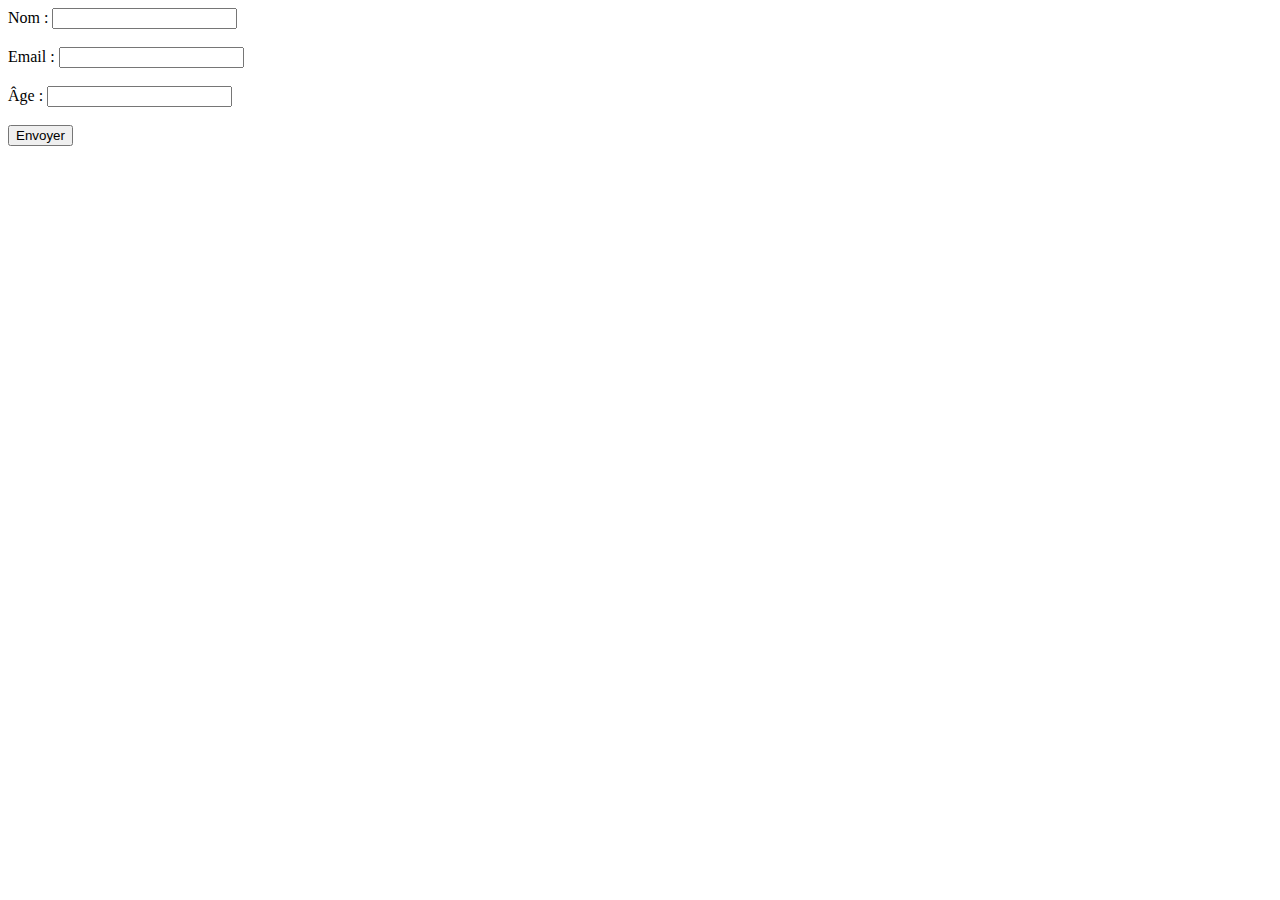
<file: Jour02/Job02/index.html>
<!DOCTYPE html>
<html lang="fr">
<head>
    <meta charset="UTF-8">
    <meta name="viewport" content="width=device-width, initial-scale=1.0">
    <title>Formulaire GET</title>
</head>
<body>
    <form action="tableau.php" method="get">
        <label for="name">Nom :</label>
        <input type="text" id="name" name="name"><br><br>
        <label for="email">Email :</label>
        <input type="text" id="email" name="email"><br><br>
        <label for="age">Âge :</label>
        <input type="text" id="age" name="age"><br><br>
        <input type="submit" value="Envoyer">
    </form>
</body>
</html>
</file>
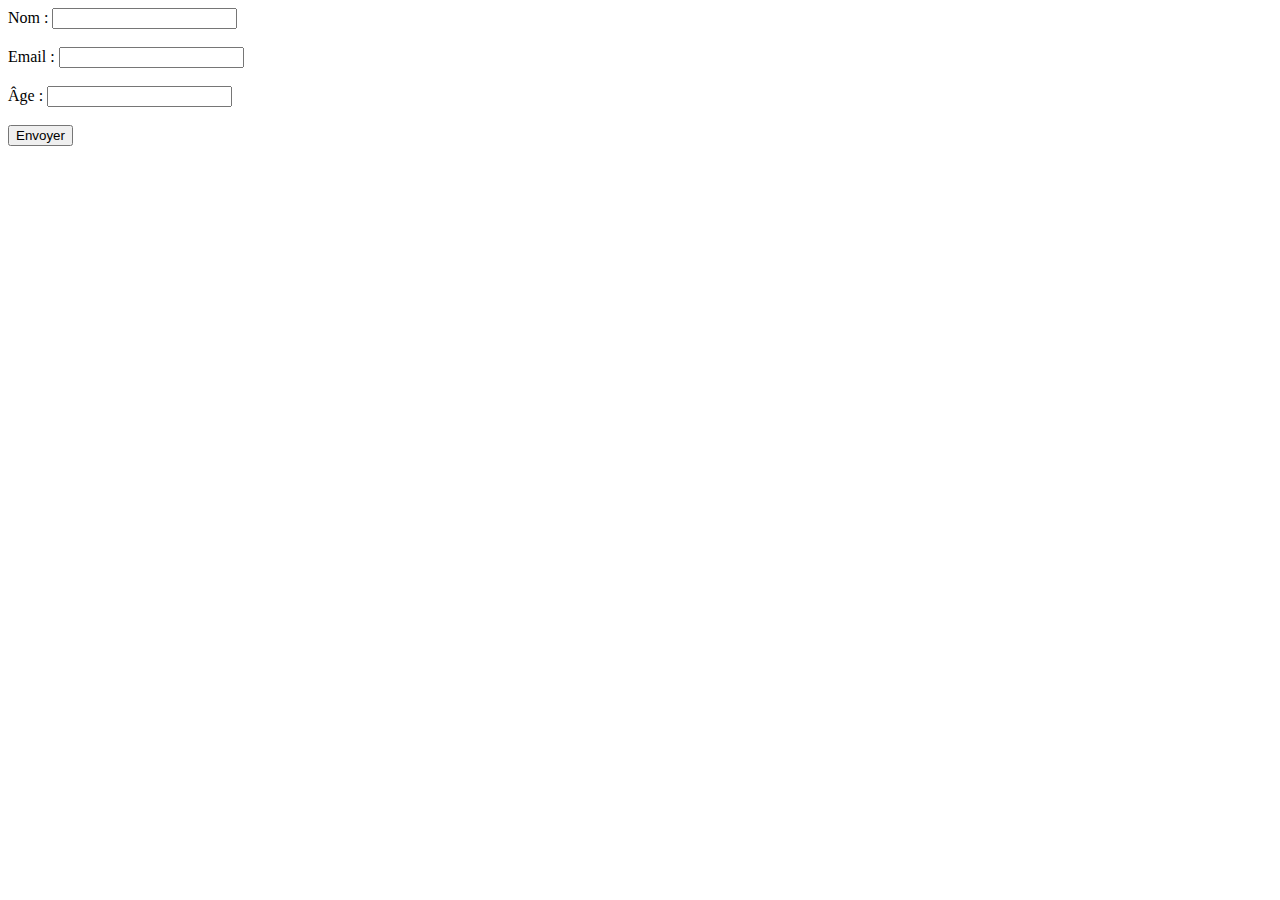
<file: Jour02/Job04/index.html>
<!DOCTYPE html>
<html lang="fr">
<head>
    <meta charset="UTF-8">
    <meta name="viewport" content="width=device-width, initial-scale=1.0">
    <title>Formulaire GET</title>
</head>
<body>
    <form action="tableau.php" method="post">
        <label for="name">Nom :</label>
        <input type="text" id="name" name="name"><br><br>
        <label for="email">Email :</label>
        <input type="text" id="email" name="email"><br><br>
        <label for="age">Âge :</label>
        <input type="text" id="age" name="age"><br><br>
        <input type="submit" value="Envoyer">
    </form>
</body>
</html>
</file>
